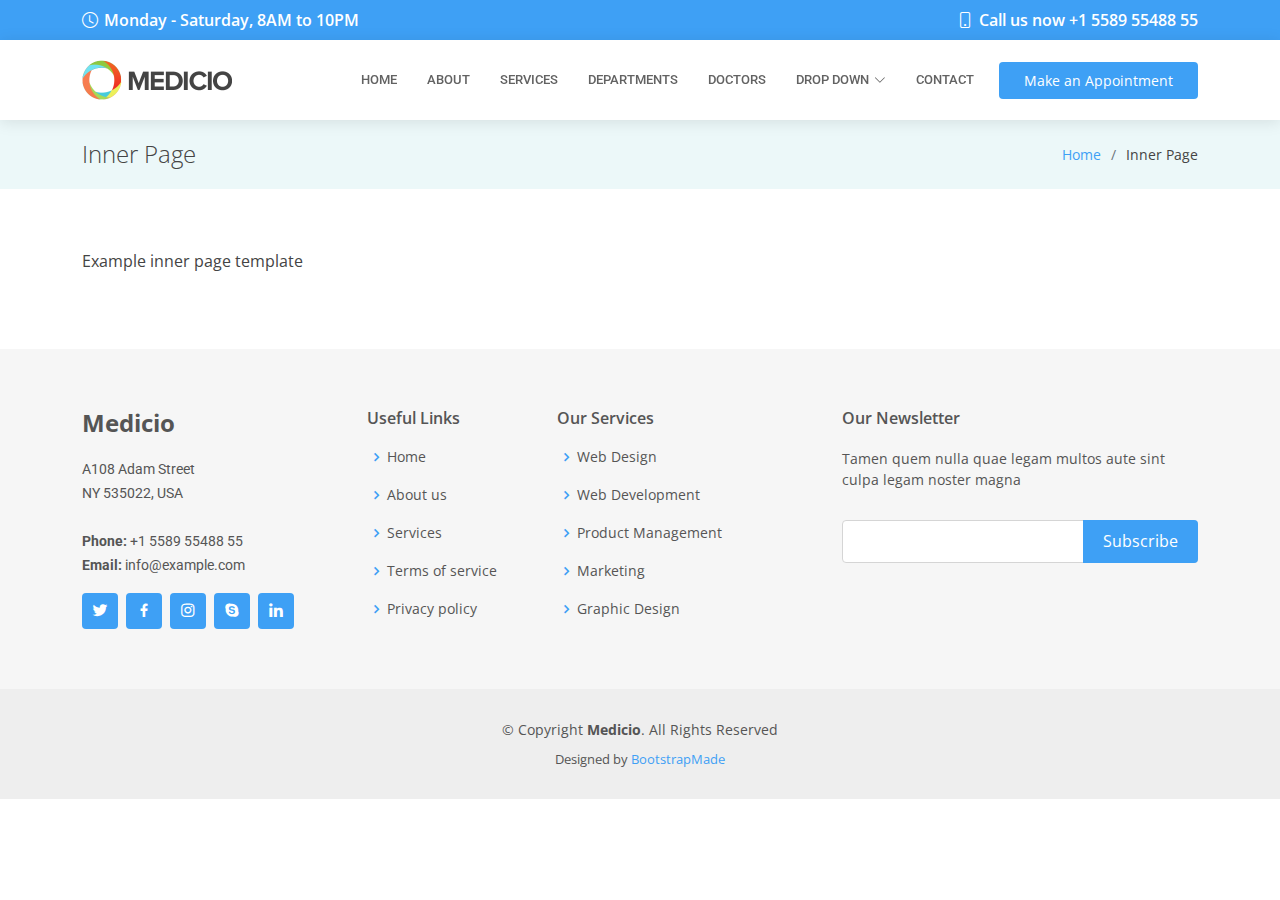
<file: inner-page.html>
<!DOCTYPE html>
<html lang="en">

<head>
  <meta charset="utf-8">
  <meta content="width=device-width, initial-scale=1.0" name="viewport">

  <title>Inner Page - Medicio Bootstrap Template</title>
  <meta content="" name="description">
  <meta content="" name="keywords">

  <!-- Favicons -->
  <link href="assets/img/favicon.png" rel="icon">
  <link href="assets/img/apple-touch-icon.png" rel="apple-touch-icon">

  <!-- Google Fonts -->
  <link href="https://fonts.googleapis.com/css?family=Open+Sans:300,300i,400,400i,600,600i,700,700i|Roboto:300,300i,400,400i,500,500i,600,600i,700,700i|Poppins:300,300i,400,400i,500,500i,600,600i,700,700i" rel="stylesheet">

  <!-- Vendor CSS Files -->
  <link href="assets/vendor/fontawesome-free/css/all.min.css" rel="stylesheet">
  <link href="assets/vendor/animate.css/animate.min.css" rel="stylesheet">
  <link href="assets/vendor/aos/aos.css" rel="stylesheet">
  <link href="assets/vendor/bootstrap/css/bootstrap.min.css" rel="stylesheet">
  <link href="assets/vendor/bootstrap-icons/bootstrap-icons.css" rel="stylesheet">
  <link href="assets/vendor/boxicons/css/boxicons.min.css" rel="stylesheet">
  <link href="assets/vendor/glightbox/css/glightbox.min.css" rel="stylesheet">
  <link href="assets/vendor/swiper/swiper-bundle.min.css" rel="stylesheet">

  <!-- Template Main CSS File -->
  <link href="assets/css/style.css" rel="stylesheet">

  <!-- =======================================================
  * Template Name: Medicio
  * Updated: Mar 10 2023 with Bootstrap v5.2.3
  * Template URL: https://bootstrapmade.com/medicio-free-bootstrap-theme/
  * Author: BootstrapMade.com
  * License: https://bootstrapmade.com/license/
  ======================================================== -->
</head>

<body>

  <!-- ======= Top Bar ======= -->
  <div id="topbar" class="d-flex align-items-center fixed-top">
    <div class="container d-flex align-items-center justify-content-center justify-content-md-between">
      <div class="align-items-center d-none d-md-flex">
        <i class="bi bi-clock"></i> Monday - Saturday, 8AM to 10PM
      </div>
      <div class="d-flex align-items-center">
        <i class="bi bi-phone"></i> Call us now +1 5589 55488 55
      </div>
    </div>
  </div>

  <!-- ======= Header ======= -->
  <header id="header" class="fixed-top">
    <div class="container d-flex align-items-center">

      <a href="index.html" class="logo me-auto"><img src="assets/img/logo.png" alt=""></a>
      <!-- Uncomment below if you prefer to use an image logo -->
      <!-- <h1 class="logo me-auto"><a href="index.html">Medicio</a></h1> -->

      <nav id="navbar" class="navbar order-last order-lg-0">
        <ul>
          <li><a class="nav-link scrollto " href="#hero">Home</a></li>
          <li><a class="nav-link scrollto" href="#about">About</a></li>
          <li><a class="nav-link scrollto" href="#services">Services</a></li>
          <li><a class="nav-link scrollto" href="#departments">Departments</a></li>
          <li><a class="nav-link scrollto" href="#doctors">Doctors</a></li>
          <li class="dropdown"><a href="#"><span>Drop Down</span> <i class="bi bi-chevron-down"></i></a>
            <ul>
              <li><a href="#">Drop Down 1</a></li>
              <li class="dropdown"><a href="#"><span>Deep Drop Down</span> <i class="bi bi-chevron-right"></i></a>
                <ul>
                  <li><a href="#">Deep Drop Down 1</a></li>
                  <li><a href="#">Deep Drop Down 2</a></li>
                  <li><a href="#">Deep Drop Down 3</a></li>
                  <li><a href="#">Deep Drop Down 4</a></li>
                  <li><a href="#">Deep Drop Down 5</a></li>
                </ul>
              </li>
              <li><a href="#">Drop Down 2</a></li>
              <li><a href="#">Drop Down 3</a></li>
              <li><a href="#">Drop Down 4</a></li>
            </ul>
          </li>
          <li><a class="nav-link scrollto" href="#contact">Contact</a></li>
        </ul>
        <i class="bi bi-list mobile-nav-toggle"></i>
      </nav><!-- .navbar -->

      <a href="#appointment" class="appointment-btn scrollto"><span class="d-none d-md-inline">Make an</span> Appointment</a>

    </div>
  </header><!-- End Header -->

  <main id="main">

    <!-- ======= Breadcrumbs Section ======= -->
    <section class="breadcrumbs">
      <div class="container">

        <div class="d-flex justify-content-between align-items-center">
          <h2>Inner Page</h2>
          <ol>
            <li><a href="index.html">Home</a></li>
            <li>Inner Page</li>
          </ol>
        </div>

      </div>
    </section><!-- End Breadcrumbs Section -->

    <section class="inner-page">
      <div class="container">
        <p>
          Example inner page template
        </p>
      </div>
    </section>

  </main><!-- End #main -->

  <!-- ======= Footer ======= -->
  <footer id="footer">
    <div class="footer-top">
      <div class="container">
        <div class="row">

          <div class="col-lg-3 col-md-6">
            <div class="footer-info">
              <h3>Medicio</h3>
              <p>
                A108 Adam Street <br>
                NY 535022, USA<br><br>
                <strong>Phone:</strong> +1 5589 55488 55<br>
                <strong>Email:</strong> info@example.com<br>
              </p>
              <div class="social-links mt-3">
                <a href="#" class="twitter"><i class="bx bxl-twitter"></i></a>
                <a href="#" class="facebook"><i class="bx bxl-facebook"></i></a>
                <a href="#" class="instagram"><i class="bx bxl-instagram"></i></a>
                <a href="#" class="google-plus"><i class="bx bxl-skype"></i></a>
                <a href="#" class="linkedin"><i class="bx bxl-linkedin"></i></a>
              </div>
            </div>
          </div>

          <div class="col-lg-2 col-md-6 footer-links">
            <h4>Useful Links</h4>
            <ul>
              <li><i class="bx bx-chevron-right"></i> <a href="#">Home</a></li>
              <li><i class="bx bx-chevron-right"></i> <a href="#">About us</a></li>
              <li><i class="bx bx-chevron-right"></i> <a href="#">Services</a></li>
              <li><i class="bx bx-chevron-right"></i> <a href="#">Terms of service</a></li>
              <li><i class="bx bx-chevron-right"></i> <a href="#">Privacy policy</a></li>
            </ul>
          </div>

          <div class="col-lg-3 col-md-6 footer-links">
            <h4>Our Services</h4>
            <ul>
              <li><i class="bx bx-chevron-right"></i> <a href="#">Web Design</a></li>
              <li><i class="bx bx-chevron-right"></i> <a href="#">Web Development</a></li>
              <li><i class="bx bx-chevron-right"></i> <a href="#">Product Management</a></li>
              <li><i class="bx bx-chevron-right"></i> <a href="#">Marketing</a></li>
              <li><i class="bx bx-chevron-right"></i> <a href="#">Graphic Design</a></li>
            </ul>
          </div>

          <div class="col-lg-4 col-md-6 footer-newsletter">
            <h4>Our Newsletter</h4>
            <p>Tamen quem nulla quae legam multos aute sint culpa legam noster magna</p>
            <form action="" method="post">
              <input type="email" name="email"><input type="submit" value="Subscribe">
            </form>

          </div>

        </div>
      </div>
    </div>

    <div class="container">
      <div class="copyright">
        &copy; Copyright <strong><span>Medicio</span></strong>. All Rights Reserved
      </div>
      <div class="credits">
        <!-- All the links in the footer should remain intact. -->
        <!-- You can delete the links only if you purchased the pro version. -->
        <!-- Licensing information: https://bootstrapmade.com/license/ -->
        <!-- Purchase the pro version with working PHP/AJAX contact form: https://bootstrapmade.com/medicio-free-bootstrap-theme/ -->
        Designed by <a href="https://bootstrapmade.com/">BootstrapMade</a>
      </div>
    </div>
  </footer><!-- End Footer -->

  <div id="preloader"></div>
  <a href="#" class="back-to-top d-flex align-items-center justify-content-center"><i class="bi bi-arrow-up-short"></i></a>

  <!-- Vendor JS Files -->
  <script src="assets/vendor/purecounter/purecounter_vanilla.js"></script>
  <script src="assets/vendor/aos/aos.js"></script>
  <script src="assets/vendor/bootstrap/js/bootstrap.bundle.min.js"></script>
  <script src="assets/vendor/glightbox/js/glightbox.min.js"></script>
  <script src="assets/vendor/swiper/swiper-bundle.min.js"></script>
  <script src="assets/vendor/php-email-form/validate.js"></script>

  <!-- Template Main JS File -->
  <script src="assets/js/main.js"></script>

</body>

</html>
</file>
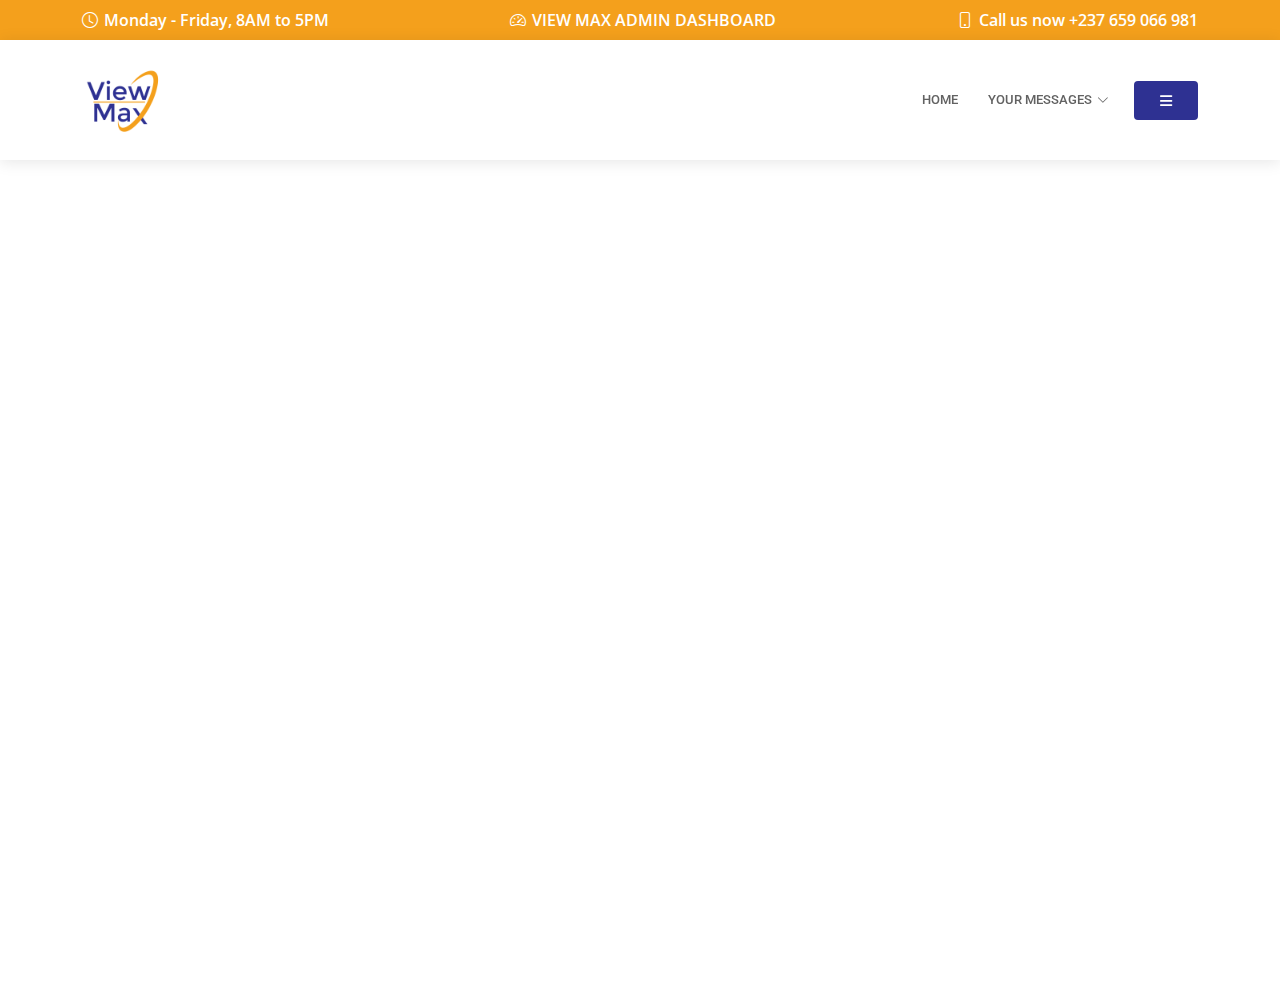
<file: map.html>
<!DOCTYPE html>
<html lang="en">

<head>
  <meta charset="utf-8">
  <meta content="width=device-width, initial-scale=1.0" name="viewport">

  <title>Kids Transportation Service</title>
  <meta content="" name="description">
  <meta content="" name="keywords">

  <!-- Favicons -->
  <link href="assets/img/flavicon.jpeg" rel="icon">
  <link href="assets/img/apple-touch-icon.png" rel="apple-touch-icon">

  <!-- Google Fonts -->
  <link href="https://fonts.googleapis.com/css?family=Open+Sans:300,300i,400,400i,600,600i,700,700i|Roboto:300,300i,400,400i,500,500i,600,600i,700,700i|Poppins:300,300i,400,400i,500,500i,600,600i,700,700i" rel="stylesheet">

  <!-- Vendor CSS Files -->
  <link href="assets/vendor/fontawesome-free/css/all.min.css" rel="stylesheet">
  <link href="assets/vendor/animate.css/animate.min.css" rel="stylesheet">
  <link href="assets/vendor/aos/aos.css" rel="stylesheet">
  <link href="assets/vendor/bootstrap/css/bootstrap.min.css" rel="stylesheet">
  <link href="assets/vendor/bootstrap-icons/bootstrap-icons.css" rel="stylesheet">
  <link href="assets/vendor/boxicons/css/boxicons.min.css" rel="stylesheet">
  <link href="assets/vendor/glightbox/css/glightbox.min.css" rel="stylesheet">
  <link href="assets/vendor/swiper/swiper-bundle.min.css" rel="stylesheet">

  <!-- Template Main CSS File -->
  <link href="assets/css/style.css" rel="stylesheet">

  <!-- =======================================================
  * Template Name: Medicio
  * Updated: Mar 10 2023 with Bootstrap v5.2.3
  * Template URL: https://bootstrapmade.com/medicio-free-bootstrap-theme/
  * Author: BootstrapMade.com
  * License: https://bootstrapmade.com/license/
  ======================================================== -->
</head>

<body>

  <!-- ======= Top Bar ======= -->
  <div id="topbar" class="d-flex align-items-center fixed-top" style="background-color: #F4A01C;">
    <div class="container d-flex align-items-center justify-content-center justify-content-md-between">
      <div class="align-items-center d-none d-md-flex">
        <i class="bi bi-clock"></i> Monday - Friday, 8AM to 5PM
      </div>
      <div class="align-items-center d-none d-md-flex">
        <i class="bi bi-speedometer2"></i> VIEW MAX ADMIN DASHBOARD
      </div>
      <div class="d-flex align-items-center">
        <i class="bi bi-phone"></i> Call us now +237 659 066 981
      </div>
    </div>
  </div>

    <!-- ======= Header ======= -->
  <header id="header" class="fixed-top">
    <div class="container d-flex align-items-center">

      <a href="index.html" class="logo-map me-auto" ><img src="assets/img/VM.png" alt="" class="img-fluid"></a>
      <!-- Uncomment below if you prefer to use an image logo -->
      <!-- <h1 class="logo me-auto"><a href="index.html">Medicio</a></h1> -->

      <nav id="navbar" class="navbar order-last order-lg-0">
        <ul>
          <li><a class="nav-link scrollto " href="#hero">Home</a></li>
           <li class="dropdown"><a href="#"><span>Your Messages</span> <i class="bi bi-chevron-down"></i></a>
            <ul>
              <li><a href="#features"> FOR SCHOOLS</a></li>
              <li><a href="#">FOR PARENTS</a></li>
            </ul>
          </li>

          <!-- <li><a class="nav-link scrollto" href="#contact"></a></li> -->
        </ul>
        <i class="bi bi-list mobile-nav-toggle"></i>
      </nav><!-- .navbar -->

          <button class="btn appointment-btn" style="background-color: #2E3192;">
            <a href="#contact" style="text-decoration: none; color: inherit;"><i class="fas fa-bars"></i></a>
          </button>
    </div>

    </div>
  </header><!-- End Header -->



  <div class="container-fluid" style="margin-top: 100px;">

    <div class="embed-responsive embed-responsive-16by9">
      <iframe class="embed-responsive-item" id="map-iframe" src="https://www.google.com/maps/embed?pb=!1m23!1m12!1m3!1d63676.606407193285!2d9.719219646076578!3d4.063606570607106!2m3!1f0!2f0!3f0!3m2!1i1024!2i768!4f13.1!4m8!3e0!4m0!4m5!1s0x10610db45a63099b%3A0x6823cdf3d6f0995c!2sDu%20vaal%20Bilingual%20School%20Complex%2C%20Behind%20the%20Saint%20Jean%20Marie%20Vianney%20Catholic%20Church%2C%20Douala!3m2!1d4.063522!2d9.7604197!5e0!3m2!1sen!2scm!4v1712906330620!5m2!1sen!2scm" width="600" height="450" style="border:0;" allowfullscreen="" loading="lazy" referrerpolicy="no-referrer-when-downgrade"></iframe>
    </div>
  </div>

  <script src="https://cdnjs.cloudflare.com/ajax/libs/bootstrap/5.3.0/js/bootstrap.bundle.min.js"></script>
</body>
</html>


  <style>
    #map-iframe {
      height: 100vh;
      width: 110%;
      margin-left: -20px;
      border: none;
    }
  </style>
</file>
<file: assets/css/style.css>
/**
* Template Name: Medicio
* Updated: Mar 10 2023 with Bootstrap v5.2.3
* Template URL: https://bootstrapmade.com/medicio-free-bootstrap-theme/
* Author: BootstrapMade.com
* License: https://bootstrapmade.com/license/
*/

/*--------------------------------------------------------------
# General
--------------------------------------------------------------*/
body {
  font-family: "Open Sans", sans-serif;
  color: #444444;
}

a {
  color: #3EA0F5;
  text-decoration: none;
}

a:hover {
  color: #3EA0F5;
  text-decoration: none;
}

h1,
h2,
h3,
h4,
h5,
h6 {
  font-family: "Open Sans", sans-serif;
  font-size: 22px;
}

/*--------------------------------------------------------------
# Preloader
--------------------------------------------------------------*/
#preloader {
  position: fixed;
  top: 0;
  left: 0;
  right: 0;
  bottom: 0;
  z-index: 9999;
  overflow: hidden;
  background: #fff;
}

#preloader:before {
  content: "";
  position: fixed;
  top: calc(50% - 30px);
  left: calc(50% - 30px);
  border: 6px solid #3EA0F5;
  border-top-color: #ecf8f9;
  border-radius: 50%;
  width: 60px;
  height: 60px;
  animation: animate-preloader 1s linear infinite;
}

@keyframes animate-preloader {
  0% {
    transform: rotate(0deg);
  }

  100% {
    transform: rotate(360deg);
  }
}

/*--------------------------------------------------------------
# Back to top button
--------------------------------------------------------------*/
.back-to-top {
  position: fixed;
  visibility: hidden;
  opacity: 0;
  right: 15px;
  bottom: 15px;
  z-index: 996;
  background: #3EA0F5;
  width: 40px;
  height: 40px;
  border-radius: 4px;
  transition: all 0.4s;
}

.back-to-top i {
  font-size: 28px;
  color: #fff;
  line-height: 0;
}

.back-to-top:hover {
  background: #3EA0F5;
  color: #fff;
}

.back-to-top.active {
  visibility: visible;
  opacity: 1;
}

/*--------------------------------------------------------------
# Disable aos animation delay on mobile devices
--------------------------------------------------------------*/
@media screen and (max-width: 768px) {
  [data-aos-delay] {
    transition-delay: 0 !important;
  }
}

/*--------------------------------------------------------------
# Top Bar
--------------------------------------------------------------*/
#topbar {
  background: #3EA0F5;
  color: #fff;
  height: 40px;
  font-size: 16px;
  font-weight: 600;
  z-index: 996;
  transition: all 0.5s;
}

#topbar.topbar-scrolled {
  top: -40px;
}

#topbar i {
  padding-right: 6px;
  line-height: 0;
}

/*--------------------------------------------------------------
# Header
--------------------------------------------------------------*/
#header {
  background: #fff;
  transition: all 0.5s;
  z-index: 997;
  padding: 20px 0;
  top: 40px;
  box-shadow: 0px 2px 15px rgba(0, 0, 0, 0.1);
}

@media (max-width: 992px) {
  #header {
    padding: 15px 0;
  }
}

#header.header-scrolled {
  top: 0;
}

#header .logo {
  font-size: 28px;
  margin: 0;
  padding: 0;
  line-height: 1;
  font-weight: 600;
  letter-spacing: 0.5px;
  text-transform: uppercase;

}

#header .logo a {
  color: #555555;
}

#header .logo img {
  max-height: 40px;
}
#header .logo-map img {
  max-height: 80px;
}

/**
* Appointment Button
*/
.appointment-btn {
  margin-left: 25px;
  background: #3EA0F5;
  color: #fff;
  border-radius: 4px;
  padding: 8px 25px;
  white-space: nowrap;
  transition: 0.3s;
  font-size: 14px;
  display: inline-block;
}

.appointment-btn:hover {
  background: #3EA0F5;
  color: #fff;
}

@media (max-width: 768px) {
  .appointment-btn {
    margin: 0 15px 0 0;
    padding: 6px 15px;
  }
}

/*--------------------------------------------------------------
# Navigation Menu
--------------------------------------------------------------*/
/**
* Desktop Navigation 
*/
.navbar {
  padding: 0;
}

.navbar ul {
  margin: 0;
  padding: 0;
  display: flex;
  list-style: none;
  align-items: center;
}

.navbar li {
  position: relative;
}

.navbar a,
.navbar a:focus {
  display: flex;
  align-items: center;
  justify-content: space-between;
  padding: 10px 0 10px 30px;
  font-family: "Roboto", sans-serif;
  font-size: 13px;
  color: #626262;
  white-space: nowrap;
  transition: 0.3s;
  text-transform: uppercase;
  font-weight: 500;
}

.navbar a i,
.navbar a:focus i {
  font-size: 12px;
  line-height: 0;
  margin-left: 5px;
}

.navbar a:hover,
.navbar .active,
.navbar .active:focus,
.navbar li:hover>a {
  color: #3EA0F5;
}

.navbar .dropdown ul {
  display: block;
  position: absolute;
  left: 14px;
  top: calc(100% + 30px);
  margin: 0;
  padding: 10px 0;
  z-index: 99;
  opacity: 0;
  visibility: hidden;
  background: #fff;
  box-shadow: 0px 0px 30px rgba(127, 137, 161, 0.25);
  transition: 0.3s;
  border-radius: 4px;
}

.navbar .dropdown ul li {
  min-width: 200px;
}

.navbar .dropdown ul a {
  padding: 10px 20px;
  text-transform: none;
}

.navbar .dropdown ul a i {
  font-size: 12px;
}

.navbar .dropdown ul a:hover,
.navbar .dropdown ul .active:hover,
.navbar .dropdown ul li:hover>a {
  color: #3EA0F5;
}

.navbar .dropdown:hover>ul {
  opacity: 1;
  top: 100%;
  visibility: visible;
}

.navbar .dropdown .dropdown ul {
  top: 0;
  left: calc(100% - 30px);
  visibility: hidden;
}

.navbar .dropdown .dropdown:hover>ul {
  opacity: 1;
  top: 0;
  left: 100%;
  visibility: visible;
}

@media (max-width: 1366px) {
  .navbar .dropdown .dropdown ul {
    left: -90%;
  }

  .navbar .dropdown .dropdown:hover>ul {
    left: -100%;
  }
}

/**
* Mobile Navigation 
*/
.mobile-nav-toggle {
  color: #555555;
  font-size: 28px;
  cursor: pointer;
  display: none;
  line-height: 0;
  transition: 0.5s;
}

.mobile-nav-toggle.bi-x {
  color: #fff;
}

@media (max-width: 991px) {
  .mobile-nav-toggle {
    display: block;
  }

  .scrollto {
      padding: 30px;
  }

  .navbar ul {
    display: none;
  }
}

.navbar-mobile {
  position: fixed;
  overflow: hidden;
  top: 0;
  right: 0;
  left: 0;
  bottom: 0;
  background: rgba(60, 60, 60, 0.9);
  transition: 0.3s;
  z-index: 999;
}

.navbar-mobile .mobile-nav-toggle {
  position: absolute;
  top: 15px;
  right: 15px;
}

.navbar-mobile ul {
  display: block;
  position: absolute;
  top: 55px;
  right: 15px;
  bottom: 15px;
  left: 15px;
  padding: 10px 0;
  border-radius: 8px;
  background-color: #fff;
  overflow-y: auto;
  transition: 0.3s;
}

.navbar-mobile a,
.navbar-mobile a:focus {
  padding: 10px 20px;
  font-size: 15px;
  color: #555555;
}

.navbar-mobile a:hover,
.navbar-mobile .active,
.navbar-mobile li:hover>a {
  color: #3EA0F5;
}

.navbar-mobile .dropdown ul {
  position: static;
  display: none;
  margin: 10px 20px;
  padding: 10px 0;
  z-index: 99;
  opacity: 1;
  visibility: visible;
  background: #fff;
  box-shadow: 0px 0px 30px rgba(127, 137, 161, 0.25);
}

.navbar-mobile .dropdown ul li {
  min-width: 200px;
}

.navbar-mobile .dropdown ul a {
  padding: 10px 20px;
}

.navbar-mobile .dropdown ul a i {
  font-size: 12px;
}

.navbar-mobile .dropdown ul a:hover,
.navbar-mobile .dropdown ul .active:hover,
.navbar-mobile .dropdown ul li:hover>a {
  color: #3EA0F5;
}

.navbar-mobile .dropdown>.dropdown-active {
  display: block;
}

/*--------------------------------------------------------------
# Hero Section
--------------------------------------------------------------*/
#hero {
  width: 100%;
  background-color: rgba(60, 60, 60, 0.8);
  overflow: hidden;
  position: relative;
}

#hero .carousel,
#hero .carousel-inner,
#hero .carousel-item,
#hero .carousel-item::before {
  position: absolute;
  top: 0;
  right: 0;
  left: 0;
  bottom: 0;
}

#hero .carousel-item {
  background-size: cover;
  background-position: center;
  background-repeat: no-repeat;
  display: flex;
  justify-content: center;
  align-items: flex-end;
}

#hero .container {
  text-align: center;
  padding-top: 30px;
}

@media (max-width: 1200px) {
  #hero .container {
    margin-left: 50px;
    margin-right: 50px;
  }
}

#hero h2 {
  color: #2f2f2f;
  margin-bottom: 20px;
  font-size: 36px;
  font-weight: 700;
}

#hero p {
  margin: 0 auto 30px auto;
  color: #555555;
}

#hero .carousel-inner .carousel-item {
  transition-property: opacity;
  background-position: center top;
}

#hero .carousel-inner .carousel-item,
#hero .carousel-inner .active.carousel-item-start,
#hero .carousel-inner .active.carousel-item-end {
  opacity: 0;
}

#hero .carousel-inner .active,
#hero .carousel-inner .carousel-item-next.carousel-item-start,
#hero .carousel-inner .carousel-item-prev.carousel-item-end {
  opacity: 1;
  transition: 0.5s;
}

#hero .carousel-inner .carousel-item-next,
#hero .carousel-inner .carousel-item-prev,
#hero .carousel-inner .active.carousel-item-start,
#hero .carousel-inner .active.carousel-item-end {
  left: 0;
  transform: translate3d(0, 0, 0);
}

.text-lg-start {
  padding-left: 50px;
}

#hero .carousel-control-next-icon,
#hero .carousel-control-prev-icon {
  background: none;
  font-size: 30px;
  line-height: 0;
  width: auto;
  height: auto;
  background: rgba(63, 187, 192, 0.8);
  border-radius: 50px;
  transition: 0.3s;
  color: rgba(255, 255, 255, 0.5);
  width: 54px;
  height: 54px;
  display: flex;
  align-items: center;
  justify-content: center;
}

#hero .carousel-control-next-icon:hover,
#hero .carousel-control-prev-icon:hover {
  background: #3EA0F5;
  color: rgba(255, 255, 255, 0.8);
}

#hero .carousel-indicators li {
  cursor: pointer;
  background: #fff;
  overflow: hidden;
  border: 0;
  width: 12px;
  height: 12px;
  border-radius: 50px;
  opacity: 0.6;
  transition: 0.3s;
}

#hero .carousel-indicators li.active {
  opacity: 1;
  background: #3EA0F5;
}

#hero .btn-get-started {
  font-family: "Roboto", sans-serif;
  font-weight: 500;
  font-size: 14px;
  letter-spacing: 1px;
  display: inline-block;
  padding: 14px 32px;
  border-radius: 4px;
  transition: 0.5s;
  line-height: 1;
  color: #fff;
  background: #3EA0F5;
}

#hero .btn-get-started:hover {
  background: #3EA0F5;
}

@media (max-width: 992px) {
  #hero {
    padding-top: 20px;
  }
  #hero .container {
    width: 100%;
  }
  .text-lg-start {
    padding-left: 0;
  }
}

@media (max-width: 768px) {
  #hero h2 {
    font-size: 28px;
  }
  .image-hero img {
     height: 600px;
  }
}

@media (min-width: 1024px) {

  #hero .carousel-control-prev,
  #hero .carousel-control-next {
    width: 5%;
  }
}

@media (max-height: 500px) {
  #hero {
    height: 260vh;
  }

    .image-hero img {
     height: 200px;
     width: 80px;
  }
}

/*--------------------------------------------------------------
# Sections General
--------------------------------------------------------------*/
section {
  padding: 60px 0;
  overflow: hidden;
}

.section-bg {
  background-color: #f7fcfc;
}

.section-title {
  text-align: center;
  padding-bottom: 10px;
}

.section-title h2 {
  font-size: 32px;
  font-weight: bold;
  text-transform: uppercase;
  margin-bottom: 20px;
  padding-bottom: 20px;
  position: relative;
}

.section-title h2::after {
  content: "";
  position: absolute;
  display: block;
  width: 50px;
  height: 3px;
  background: #3EA0F5;
  bottom: 0;
  left: calc(50% - 25px);
}

.section-title p {
  margin-bottom: 0;
}

/*--------------------------------------------------------------
# Breadcrumbs
--------------------------------------------------------------*/
.breadcrumbs {
  padding: 20px 0;
  background-color: #ecf8f9;
  min-height: 40px;
  margin-top: 120px;
}

@media (max-width: 992px) {
  .breadcrumbs {
    margin-top: 70px;
  }
}

.breadcrumbs h2 {
  font-size: 24px;
  font-weight: 300;
  margin: 0;
}

@media (max-width: 992px) {
  .breadcrumbs h2 {
    margin: 0 0 10px 0;
  }
}

.breadcrumbs ol {
  display: flex;
  flex-wrap: wrap;
  list-style: none;
  padding: 0;
  margin: 0;
  font-size: 14px;
}

.breadcrumbs ol li+li {
  padding-left: 10px;
}

.breadcrumbs ol li+li::before {
  display: inline-block;
  padding-right: 10px;
  color: #6c757d;
  content: "/";
}

@media (max-width: 768px) {
  .breadcrumbs .d-flex {
    display: block !important;
  }

  .breadcrumbs ol {
    display: block;
  }

  .breadcrumbs ol li {
    display: inline-block;
  }
}

/*--------------------------------------------------------------
# Featured Services
--------------------------------------------------------------*/
.featured-services .icon-box {
  padding: 30px;
  position: relative;
  overflow: hidden;
  background: #fff;
  box-shadow: 0 0 29px 0 rgba(68, 88, 144, 0.12);
  transition: all 0.3s ease-in-out;
  border-radius: 8px;
  z-index: 1;
}

.featured-services .icon-box::before {
  content: "";
  position: absolute;
  background: #d9f1f2;
  right: 0;
  left: 0;
  bottom: 0;
  top: 100%;
  transition: all 0.3s;
  z-index: -1;
}

.featured-services .icon-box:hover::before {
  background: #3EA0F5;
  top: 0;
  border-radius: 0px;
}

.featured-services .icon {
  margin-bottom: 15px;
}

.featured-services .icon i {
  font-size: 48px;
  line-height: 1;
  color: #3EA0F5;
  transition: all 0.3s ease-in-out;
}

.featured-services .title {
  font-weight: 700;
  margin-bottom: 15px;
  font-size: 18px;
}

.featured-services .title a {
  color: #111;
}

.featured-services .description {
  font-size: 15px;
  line-height: 28px;
  margin-bottom: 0;
}

.featured-services .icon-box:hover .title a,
.featured-services .icon-box:hover .description {
  color: #fff;
}

.featured-services .icon-box:hover .icon i {
  color: #fff;
}

/*--------------------------------------------------------------
# Cta
--------------------------------------------------------------*/
.cta {
  background: #3EA0F5;
  color: #fff;
  background-size: cover;
  padding: 60px 0;
}

.cta h3 {
  font-size: 28px;
  font-weight: 700;
}

.cta .cta-btn {
  font-family: "Roboto", sans-serif;
  font-weight: 500;
  font-size: 16px;
  letter-spacing: 1px;
  display: inline-block;
  padding: 10px 35px;
  border-radius: 25px;
  transition: 0.5s;
  margin-top: 10px;
  border: 2px solid #fff;
  color: #fff;
}

.cta .cta-btn:hover {
  background: #fff;
  color: #3EA0F5;
}

/*--------------------------------------------------------------
# About Us
--------------------------------------------------------------*/
.about .content h3 {
  font-weight: 600;
  font-size: 26px;
}

.about .content ul {
  list-style: none;
  padding: 0;
}

.about .content ul li {
  padding-bottom: 10px;
}

.about .content ul i {
  font-size: 20px;
  padding-right: 4px;
  color: #3EA0F5;
}

.about .content p:last-child {
  margin-bottom: 0;
}

/*--------------------------------------------------------------
# Counts
--------------------------------------------------------------*/
.counts {
  padding-bottom: 30px;
}

.counts .count-box {
  box-shadow: -10px -5px 40px 0 rgba(0, 0, 0, 0.1);
  padding: 30px;
  width: 100%;
}

.counts .count-box i {
  display: block;
  font-size: 30px;
  color: #3EA0F5;
  float: left;
}

.counts .count-box span {
  font-size: 42px;
  line-height: 24px;
  display: block;
  font-weight: 700;
  color: #555555;
  margin-left: 50px;
}

.counts .count-box p {
  padding: 30px 0 0 0;
  margin: 0;
  font-family: "Roboto", sans-serif;
  font-size: 14px;
}

.counts .count-box a {
  font-weight: 600;
  display: block;
  margin-top: 20px;
  color: #7b7b7b;
  font-size: 15px;
  font-family: "Poppins", sans-serif;
  transition: ease-in-out 0.3s;
}

.counts .count-box a:hover {
  color: #3EA0F5;
}

/*--------------------------------------------------------------
# Features
--------------------------------------------------------------*/
.features .icon-box h4 {
  font-size: 20px;
  font-weight: 700;
  margin: 5px 0 10px 60px;
}

.features .icon-box i {
  font-size: 48px;
  float: left;
  color: #3EA0F5;
}

.features .icon-box p {
  font-size: 15px;
  color: #848484;
  margin-left: 60px;
}

.features .image {
  background-position: center center;
  background-repeat: no-repeat;
  background-size: cover;
  min-height: 400px;
}

/*--------------------------------------------------------------
# Services
--------------------------------------------------------------*/
.services .icon-box {
  margin-bottom: 20px;
  text-align: center;
}

.services .icon {
  display: inline-flex;
  justify-content: center;
  align-items: center;
  width: 80px;
  height: 80px;
  margin-bottom: 20px;
  background: #fff;
  border-radius: 50%;
  transition: 0.5s;
  color: #3EA0F5;
  overflow: hidden;
  box-shadow: 0px 0 25px rgba(0, 0, 0, 0.15);
}

.services .icon i {
  font-size: 36px;
  line-height: 0;
}

.services .icon-box:hover .icon {
  box-shadow: 0px 0 25px rgba(63, 187, 192, 0.3);
}

.services .title {
  font-weight: 600;
  margin-bottom: 15px;
  font-size: 18px;
  position: relative;
  padding-bottom: 15px;
}

.services .title a {
  color: #444444;
  transition: 0.3s;
}

.services .title a:hover {
  color: #3EA0F5;
}

.services .title::after {
  content: "";
  position: absolute;
  display: block;
  width: 50px;
  height: 2px;
  background: #3EA0F5;
  bottom: 0;
  left: calc(50% - 25px);
}

.services .description {
  line-height: 24px;
  font-size: 14px;
}

/*--------------------------------------------------------------
# Appointments
--------------------------------------------------------------*/
.appointment .php-email-form {
  width: 100%;
}

.appointment .php-email-form .form-group {
  padding-bottom: 8px;
}

.appointment .php-email-form .validate {
  display: none;
  color: red;
  margin: 0 0 15px 0;
  font-weight: 400;
  font-size: 13px;
}

.appointment .php-email-form .error-message {
  display: none;
  color: #fff;
  background: #ed3c0d;
  text-align: left;
  padding: 15px;
  font-weight: 600;
}

.appointment .php-email-form .error-message br+br {
  margin-top: 25px;
}

.appointment .php-email-form .sent-message {
  display: none;
  color: #fff;
  background: #18d26e;
  text-align: center;
  padding: 15px;
  font-weight: 600;
}

.appointment .php-email-form .loading {
  display: none;
  background: #fff;
  text-align: center;
  padding: 15px;
}

.appointment .php-email-form .loading:before {
  content: "";
  display: inline-block;
  border-radius: 50%;
  width: 24px;
  height: 24px;
  margin: 0 10px -6px 0;
  border: 3px solid #18d26e;
  border-top-color: #eee;
  animation: animate-loading 1s linear infinite;
}

.appointment .php-email-form input,
.appointment .php-email-form textarea,
.appointment .php-email-form select {
  border-radius: 0;
  box-shadow: none;
  font-size: 14px;
  padding: 10px !important;
}

.appointment .php-email-form input:focus,
.appointment .php-email-form textarea:focus,
.appointment .php-email-form select:focus {
  border-color: #3EA0F5;
}

.appointment .php-email-form input,
.appointment .php-email-form select {
  height: 44px;
}

.appointment .php-email-form textarea {
  padding: 10px 12px;
}

.appointment .php-email-form button[type=submit] {
  background: #3EA0F5;
  border: 0;
  padding: 10px 35px;
  color: #fff;
  transition: 0.4s;
  border-radius: 50px;
}

.appointment .php-email-form button[type=submit]:hover {
  background: #3EA0F5;
}

/*--------------------------------------------------------------
# Departments
--------------------------------------------------------------*/
.departments .nav-tabs {
  border: 0;
}

.departments .nav-link {
  border: 0;
  padding: 20px;
  color: #555555;
  border-radius: 0;
  border-left: 5px solid #fff;
  cursor: pointer;
}

.departments .nav-link h4 {
  font-size: 18px;
  font-weight: 600;
  transition: 0.3s;
}

.departments .nav-link p {
  font-size: 14px;
  margin-bottom: 0;
}

.departments .nav-link:hover h4 {
  color: #3EA0F5;
}

.departments .nav-link.active {
  background: #f7fcfc;
  border-color: #3EA0F5;
}

.departments .nav-link.active h4 {
  color: #3EA0F5;
}

.departments .tab-pane.active {
  animation: slide-down 0.5s ease-out;
}

.departments .tab-pane img {
  float: left;
  max-width: 300px;
  padding: 0 15px 15px 0;
}

@media (max-width: 768px) {
  .departments .tab-pane img {
    float: none;
    padding: 0 0 15px 0;
    max-width: 100%;
  }
}

.departments .tab-pane h3 {
  font-size: 26px;
  font-weight: 600;
  margin-bottom: 20px;
  color: #3EA0F5;
}

.departments .tab-pane p {
  color: #777777;
}

.departments .tab-pane p:last-child {
  margin-bottom: 0;
}

@keyframes slide-down {
  0% {
    opacity: 0;
  }

  100% {
    opacity: 1;
  }
}

/*--------------------------------------------------------------
# Testimonials
--------------------------------------------------------------*/
.testimonials .testimonials-carousel,
.testimonials .testimonials-slider {
  overflow: hidden;
}

.testimonials .testimonial-item {
  box-sizing: content-box;
  min-height: 320px;
}

.testimonials .testimonial-item .testimonial-img {
  width: 90px;
  border-radius: 50%;
  margin: -40px 0 0 40px;
  position: relative;
  z-index: 2;
  border: 6px solid #fff;
}

.testimonials .testimonial-item h3 {
  font-size: 18px;
  font-weight: bold;
  margin: 10px 0 5px 45px;
  color: #111;
}

.testimonials .testimonial-item h4 {
  font-size: 14px;
  color: #999;
  margin: 0 0 0 45px;
}

.testimonials .testimonial-item .quote-icon-left,
.testimonials .testimonial-item .quote-icon-right {
  color: #b2e4e6;
  font-size: 26px;
}

.testimonials .testimonial-item .quote-icon-left {
  display: inline-block;
  left: -5px;
  position: relative;
}

.testimonials .testimonial-item .quote-icon-right {
  display: inline-block;
  right: -5px;
  position: relative;
  top: 10px;
}

.testimonials .testimonial-item p {
  font-style: italic;
  margin: 0 15px 0 15px;
  padding: 20px 20px 60px 20px;
  background: #f0fafa;
  position: relative;
  border-radius: 6px;
  position: relative;
  z-index: 1;
}

.testimonials .swiper-pagination {
  margin-top: 20px;
  position: relative;
}

.testimonials .swiper-pagination .swiper-pagination-bullet {
  width: 12px;
  height: 12px;
  background-color: #fff;
  opacity: 1;
  border: 1px solid #3EA0F5;
}

.testimonials .swiper-pagination .swiper-pagination-bullet-active {
  background-color: #3EA0F5;
}

/*--------------------------------------------------------------
# Doctors
--------------------------------------------------------------*/
.doctors .member {
  margin-bottom: 20px;
  overflow: hidden;
  text-align: center;
  border-radius: 4px;
  background: #fff;
  box-shadow: 0px 2px 15px rgba(63, 187, 192, 0.1);
}

.doctors .member .member-img {
  position: relative;
  overflow: hidden;
}

.doctors .member .social {
  position: absolute;
  left: 0;
  bottom: 0;
  right: 0;
  height: 40px;
  opacity: 0;
  transition: ease-in-out 0.3s;
  background: rgba(255, 255, 255, 0.85);
  display: flex;
  align-items: center;
  justify-content: center;
}

.doctors .member .social a {
  transition: color 0.3s;
  color: #555555;
  margin: 0 10px;
  display: inline-flex;
  align-items: center;
  justify-content: center;
}

.doctors .member .social a i {
  line-height: 0;
}

.doctors .member .social a:hover {
  color: #3EA0F5;
}

.doctors .member .social i {
  font-size: 18px;
  margin: 0 2px;
}

.doctors .member .member-info {
  padding: 25px 15px;
}

.doctors .member .member-info h4 {
  font-weight: 700;
  margin-bottom: 5px;
  font-size: 18px;
  color: #555555;
}

.doctors .member .member-info span {
  display: block;
  font-size: 13px;
  font-weight: 400;
  color: #aaaaaa;
}

.doctors .member .member-info p {
  font-style: italic;
  font-size: 14px;
  line-height: 26px;
  color: #777777;
}

.doctors .member:hover .social {
  opacity: 1;
}

/*--------------------------------------------------------------
# Gallery
--------------------------------------------------------------*/
.gallery {
  overflow: hidden;
}

.gallery .swiper-pagination {
  margin-top: 20px;
  position: relative;
}

.gallery .swiper-pagination .swiper-pagination-bullet {
  width: 12px;
  height: 12px;
  background-color: #fff;
  opacity: 1;
  border: 1px solid #3EA0F5;
}

.gallery .swiper-pagination .swiper-pagination-bullet-active {
  background-color: #3EA0F5;
}

.gallery .swiper-slide-active {
  text-align: center;
}

@media (min-width: 992px) {
  .gallery .swiper-wrapper {
    padding: 40px 0;
  }

  .gallery .swiper-slide-active {
    border: 6px solid #3EA0F5;
    padding: 4px;
    background: #fff;
    z-index: 1;
    transform: scale(1.2);
    margin-top: 10px;
  }
}

/*--------------------------------------------------------------
# Pricing
--------------------------------------------------------------*/
.pricing .box {
  padding: 20px;
  background: #fff;
  text-align: center;
  box-shadow: 0px 0px 4px rgba(0, 0, 0, 0.12);
  border-radius: 4px;
  position: relative;
  overflow: hidden;
}

.pricing h3 {
  font-weight: 400;
  margin: -20px -20px 20px -20px;
  padding: 20px 15px;
  font-size: 16px;
  font-weight: 600;
  color: #777777;
  background: #f8f8f8;
}

.pricing h4 {
  font-size: 36px;
  color: #3EA0F5;
  font-weight: 600;
  font-family: "Poppins", sans-serif;
  margin-bottom: 20px;
}

.pricing h4 sup {
  font-size: 20px;
  top: -15px;
  left: -3px;
}

.pricing h4 span {
  color: #bababa;
  font-size: 16px;
  font-weight: 300;
}

.pricing ul {
  padding: 0;
  list-style: none;
  color: #444444;
  text-align: center;
  line-height: 20px;
  font-size: 14px;
}

.pricing ul li {
  padding-bottom: 16px;
}

.pricing ul i {
  color: #3EA0F5;
  font-size: 18px;
  padding-right: 4px;
}

.pricing ul .na {
  color: #ccc;
  text-decoration: line-through;
}

.pricing .btn-wrap {
  margin: 20px -20px -20px -20px;
  padding: 20px 15px;
  background: #f8f8f8;
  text-align: center;
}

.pricing .btn-buy {
  background: #3EA0F5;
  display: inline-block;
  padding: 8px 35px 10px 35px;
  border-radius: 4px;
  color: #fff;
  transition: none;
  font-size: 14px;
  font-weight: 400;
  font-family: "Roboto", sans-serif;
  font-weight: 600;
  transition: 0.3s;
}

.pricing .btn-buy:hover {
  background: #65c9cd;
}

.pricing .featured h3 {
  color: #fff;
  background: #3EA0F5;
}

.pricing .advanced {
  width: 200px;
  position: absolute;
  top: 18px;
  right: -68px;
  transform: rotate(45deg);
  z-index: 1;
  font-size: 14px;
  padding: 1px 0 3px 0;
  background: #3EA0F5 ;
  color: #fff;
}

/*--------------------------------------------------------------
# Frequently Asked Questioins
--------------------------------------------------------------*/
.faq {
  padding: 60px 0;
}

.faq .faq-list {
  padding: 0;
  list-style: none;
}

.faq .faq-list li {
  border-bottom: 1px solid #d9f1f2;
  margin-bottom: 20px;
  padding-bottom: 20px;
}

.faq .faq-list .question {
  display: block;
  position: relative;
  font-family: #3EA0F5;
  font-size: 18px;
  line-height: 24px;
  font-weight: 400;
  padding-left: 25px;
  cursor: pointer;
  color: #3EA0F5;
  transition: 0.3s;
}

.faq .faq-list i {
  font-size: 16px;
  position: absolute;
  left: 0;
  top: -2px;
}

.faq .faq-list p {
  margin-bottom: 0;
  padding: 10px 0 0 25px;
}

.faq .faq-list .icon-show {
  display: none;
}

.faq .faq-list .collapsed {
  color: black;
}

.faq .faq-list .collapsed:hover {
  color: #3EA0F5;
}

.faq .faq-list .collapsed .icon-show {
  display: inline-block;
  transition: 0.6s;
}

.faq .faq-list .collapsed .icon-close {
  display: none;
  transition: 0.6s;
}

/*--------------------------------------------------------------
# Contact
--------------------------------------------------------------*/
.contact .info-box {
  color: #444444;
  text-align: center;
  box-shadow: 0 0 20px rgba(214, 215, 216, 0.5);
  padding: 20px 0 30px 0;
}

.contact .info-box i {
  font-size: 32px;
  color: #3EA0F5;
  border-radius: 50%;
  padding: 8px;
  border: 2px dotted #c5ebec;
}

.contact .info-box h3 {
  font-size: 20px;
  color: #777777;
  font-weight: 700;
  margin: 10px 0;
}

.contact .info-box p {
  padding: 0;
  line-height: 24px;
  font-size: 14px;
  margin-bottom: 0;
}

.contact .php-email-form {
  box-shadow: 0 0 20px rgba(214, 215, 216, 0.5);
  padding: 30px;
}

.contact .php-email-form .error-message {
  display: none;
  color: #fff;
  background: #ed3c0d;
  text-align: left;
  padding: 15px;
  font-weight: 600;
}

.contact .php-email-form .error-message br+br {
  margin-top: 25px;
}

.contact .php-email-form .sent-message {
  display: none;
  color: #fff;
  background: #18d26e;
  text-align: center;
  padding: 15px;
  font-weight: 600;
}

.contact .php-email-form .loading {
  display: none;
  background: #fff;
  text-align: center;
  padding: 15px;
}

.contact .php-email-form .loading:before {
  content: "";
  display: inline-block;
  border-radius: 50%;
  width: 24px;
  height: 24px;
  margin: 0 10px -6px 0;
  border: 3px solid #18d26e;
  border-top-color: #eee;
  animation: animate-loading 1s linear infinite;
}

.contact .php-email-form input,
.contact .php-email-form textarea {
  border-radius: 4px;
  box-shadow: none;
  font-size: 14px;
}

.contact .php-email-form input:focus,
.contact .php-email-form textarea:focus {
  border-color: #3EA0F5;
}

.contact .php-email-form input {
  padding: 10px 15px;
}

.contact .php-email-form textarea {
  padding: 12px 15px;
}

.contact .php-email-form button[type=submit] {
  background: #3EA0F5;
  border: 0;
  padding: 10px 30px;
  color: #fff;
  transition: 0.4s;
  border-radius: 4px;
}

.contact .php-email-form button[type=submit]:hover {
  background: #65c9cd;
}

@keyframes animate-loading {
  0% {
    transform: rotate(0deg);
  }

  100% {
    transform: rotate(360deg);
  }
}

/*--------------------------------------------------------------
# Footer
--------------------------------------------------------------*/
#footer {
  background: #eeeeee;
  padding: 0 0 30px 0;
  color: #555555;
  font-size: 14px;
}

#footer .footer-top {
  background: #f6f6f6;
  padding: 60px 0 30px 0;
}

#footer .footer-top .footer-info {
  margin-bottom: 30px;
}

#footer .footer-top .footer-info h3 {
  font-size: 24px;
  margin: 0 0 20px 0;
  padding: 2px 0 2px 0;
  line-height: 1;
  font-weight: 700;
}

#footer .footer-top .footer-info p {
  font-size: 14px;
  line-height: 24px;
  margin-bottom: 0;
  font-family: "Roboto", sans-serif;
}

#footer .footer-top .social-links a {
  font-size: 18px;
  display: inline-block;
  background: #3EA0F5;
  color: #fff;
  line-height: 1;
  padding: 8px 0;
  margin-right: 4px;
  border-radius: 4px;
  text-align: center;
  width: 36px;
  height: 36px;
  transition: 0.3s;
}

#footer .footer-top .social-links a:hover {
  background: #65c9cd;
  text-decoration: none;
}

#footer .footer-top h4 {
  font-size: 16px;
  font-weight: 600;
  position: relative;
  padding-bottom: 12px;
}

#footer .footer-top .footer-links {
  margin-bottom: 30px;
}

#footer .footer-top .footer-links ul {
  list-style: none;
  padding: 0;
  margin: 0;
}

#footer .footer-top .footer-links ul i {
  padding-right: 2px;
  color: #3EA0F5;
  font-size: 18px;
  line-height: 1;
}

#footer .footer-top .footer-links ul li {
  padding: 10px 0;
  display: flex;
  align-items: center;
}

#footer .footer-top .footer-links ul li:first-child {
  padding-top: 0;
}

#footer .footer-top .footer-links ul a {
  color: #555555;
  transition: 0.3s;
  display: inline-block;
  line-height: 1;
}

#footer .footer-top .footer-links ul a:hover {
  color: #3EA0F5;
}

#footer .footer-top .footer-newsletter form {
  margin-top: 30px;
  background: #fff;
  padding: 6px 10px;
  position: relative;
  border: 1px solid #d5d5d5;
  border-radius: 4px;
}

#footer .footer-top .footer-newsletter form input[type=email] {
  border: 0;
  padding: 4px;
  width: calc(100% - 110px);
}

#footer .footer-top .footer-newsletter form input[type=submit] {
  position: absolute;
  top: -1px;
  right: -1px;
  bottom: -1px;
  border: 0;
  background: none;
  font-size: 16px;
  padding: 0 20px;
  background: #3EA0F5;
  color: #fff;
  transition: 0.3s;
  border-radius: 0 4px 4px 0;
}

#footer .footer-top .footer-newsletter form input[type=submit]:hover {
  background: #65c9cd;
}

#footer .copyright {
  text-align: center;
  padding-top: 30px;
}

#footer .credits {
  padding-top: 10px;
  text-align: center;
  font-size: 13px;
}

#counts p {
  font-size: 22px;
  font-weight: bold;
}
.percentage {
  margin-left: 105px !important;
  margin-top: -25px;
}

.tooltip {
  position: relative;
  display: inline-block;
  border-bottom: 1px dotted black;
}

.tooltip .tooltiptext {
  visibility: hidden;
  width: 120px;
  background-color: black;
  color: #000;
  text-align: center;
  border-radius: 6px;
  padding: 5px 0;
  position: absolute;
  z-index: 1;
  top: 150%;
  left: 50%;
  margin-left: -60px;
  font-size: 20px;
}

.tooltip .tooltiptext::after {
  content: "";
  position: absolute;
  bottom: 100%;
  left: 50%;
  margin-left: -5px;
  border-width: 5px;
  border-style: solid;
  border-color: transparent transparent black transparent;
}

.tooltip:hover .tooltiptext {
  visibility: visible;
}

.count-box i {
  margin-top: -8px;
}
.tooltiptext {
  font-size: 20px;
}

.footer-cta {
  background-color: #3EA0F5;
  font-size: 20px;
  border-radius: 2px;
  color: #fff;
  padding: 15px;
  margin-top: 20px;
}

#error {
  display: none;
  color: #fff;
  background: #ed3c0d;
  text-align: left;
  padding: 15px;
  font-weight: 600;
  font-size: 20px;
  border-radius: 5px;
}


.parallax-image ol li {
  padding: 10px;
  color: #fff;
}
</file>
